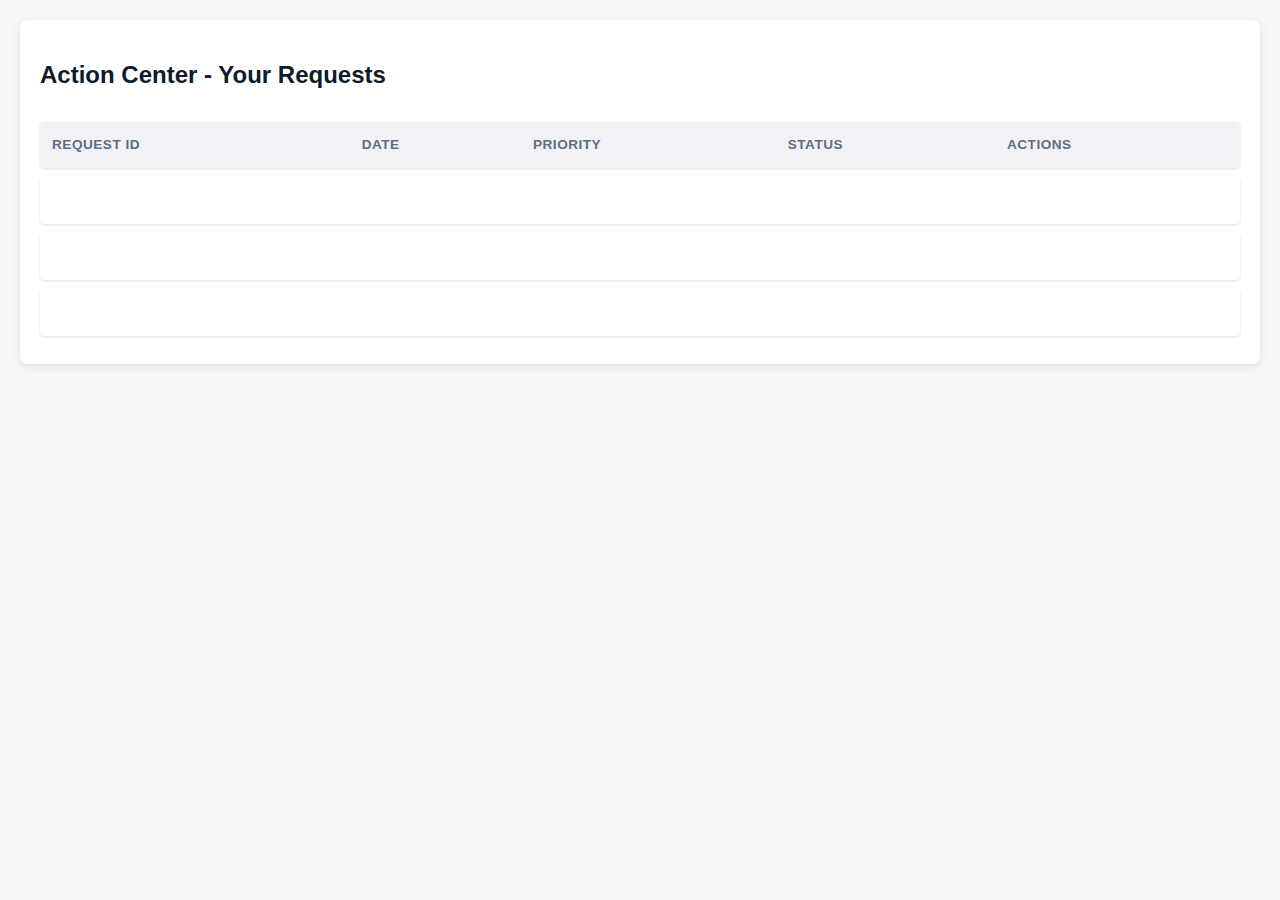
<file: action-center.html>
<!DOCTYPE html>
<html lang="en" >
<head>
    <meta charset="UTF-8">
    <meta name="viewport" content="width=device-width, initial-scale=1.0">
    <title>Action Center - User Requests</title>
    <style>
        body {
            font-family: 'Segoe UI', Tahoma, Geneva, Verdana, sans-serif;
            line-height: 1.6;
            color: #333;
            background-color: #f6f8fa;
            margin: 0;
            padding: 20px;
        }
        .container {
            max-width: 1200px;
            margin: 0 auto;
            background-color: #ffffff;
            border-radius: 8px;
            box-shadow: 0 2px 10px rgba(0, 0, 0, 0.1);
            padding: 20px;
        }
        h1 {
            color: #0d1b2a;
            margin-bottom: 20px;
            font-size: 24px;
        }
        table {
            width: 100%;
            border-collapse: separate;
            border-spacing: 0 8px;
            margin-top: 20px;
        }
        th, td {
            padding: 12px;
            text-align: left;
        }
        th {
            background-color: #f0f2f5;
            color: #5e6c84;
            font-weight: 600;
            text-transform: uppercase;
            font-size: 0.85rem;
            letter-spacing: 0.5px;
        }
        tr {
            background-color: #ffffff;
            box-shadow: 0 1px 3px rgba(0, 0, 0, 0.12);
            border-radius: 4px;
            transition: all 0.2s ease;
        }
        tr:hover {
            transform: translateY(-2px);
            box-shadow: 0 4px 6px rgba(0, 0, 0, 0.1);
        }
        td:first-child, th:first-child {
            border-top-left-radius: 4px;
            border-bottom-left-radius: 4px;
        }
        td:last-child, th:last-child {
            border-top-right-radius: 4px;
            border-bottom-right-radius: 4px;
        }
        .status, .Priority {
            font-weight: 600;
            padding: 4px 8px;
            border-radius: 12px;
            font-size: 0.85rem;
            display: inline-block;
            margin-bottom: 4px;
        }
        .status-Blocked { background-color: #fddede; color: #b71c1c; }
        .status-In-Progress { background-color: #deebff; color: #0747a6; }
        .status-Completed { background-color: #d4edda; color: #155724; }
        .status-Duplicate { background-color: #f8d7da; color: #721c24; }
        .status-By-Design { background-color: #fff3cd; color: #856404; }
        .status-Wont-Fix { background-color: #e2e3e5; color: #6c757d; }
        .status-New { background-color: #cce5ff; color: #004085; }
        .priority-Critical { background-color: #f8d7da; color: #721c24; }
.priority-High { background-color: #fce5c4; color: #d07f00; }
.priority-Normal { background-color: #d9edf7; color: #31708f; }
.priority-Low { background-color: #dff0d8; color: #3c763d; }
.priority-Unknown { background-color: #e0e0e0; color: #9e9e9e; }

        .actions a {
            color: #0052cc;
            text-decoration: none;
            margin-right: 10px;
            display: inline-block;
            margin-bottom: 4px;
        }
        .actions a:hover {
            text-decoration: underline;
        }
        .skeleton {
            animation: skeleton-loading 1s linear infinite alternate;
        }
        @keyframes skeleton-loading {
            0% { background-color: #f0f2f5; }
            100% { background-color: #e1e4e8; }
        }
        .skeleton-text {
            height: 16px;
            margin-bottom: 8px;
            border-radius: 4px;
        }

        /* Responsive styles */
        @media screen and (max-width: 768px) {
            .container {
                padding: 10px;
            }
            table, thead, tbody, th, td, tr {
                display: block;
            }
            thead tr {
                position: absolute;
                top: -9999px;
                left: -9999px;
            }
            tr {
                margin-bottom: 15px;
                border: 1px solid #ddd;
            }
            td {
                border: none;
                position: relative;
                padding-left: 50%;
            }
            td:before {
                position: absolute;
                top: 12px;
                left: 6px;
                width: 45%;
                padding-right: 10px;
                white-space: nowrap;
                font-weight: bold;
                content: attr(data-label);
            }
            .skeleton td:before {
                content: none;
            }
        }
        .details {
    display: none;
    padding: 10px;
    background-color: #f9f9f9;
    border-top: 1px solid #ddd;

    overflow-wrap: break-word; /* Break long words to fit the container */
    word-break: break-all; /* Break long URLs or words */
    max-width: 100%; /* Ensure the content fits within the container */
    box-sizing: border-box; /* Include padding and border in the element's total width and height */
    word-break: break-word; /* Break long words */
    direction: rtl;
}

.details img {
    border-radius: 50%;
    width: 40px;
    height: 40px;
    vertical-align: middle;
}

.details pre {
    white-space: pre-wrap; /* Preserve whitespace and line breaks */
    word-break: break-all; /* Break long words or URLs */
    overflow-wrap: break-word; /* Break long words to fit the container */
}
.status-header{
    background-color: #f1f1f1;
}
    </style>
</head>
<body>
    <div class="container">
        <h1>Action Center - Your Requests</h1>
        
        <table id="requestsTable">
            <thead>
                <tr>
                    <th>Request ID</th>
                    <th>Date</th>
                    <th>Priority</th>
                    <th>Status</th>
                    <th>Actions</th>
                </tr>
            </thead>
            <tbody>
                <!-- Skeleton loader -->
                <tr class="skeleton">
                    <td><div class="skeleton-text"></div></td>
                    <td><div class="skeleton-text"></div></td>
                    <td><div class="skeleton-text"></div></td>
                    <td><div class="skeleton-text"></div></td>
                    <td><div class="skeleton-text"></div></td>
                </tr>
                <tr class="skeleton">
                    <td><div class="skeleton-text"></div></td>
                    <td><div class="skeleton-text"></div></td>
                    <td><div class="skeleton-text"></div></td>
                    <td><div class="skeleton-text"></div></td>
                    <td><div class="skeleton-text"></div></td>
                </tr>
                <tr class="skeleton">
                    <td><div class="skeleton-text"></div></td>
                    <td><div class="skeleton-text"></div></td>
                    <td><div class="skeleton-text"></div></td>
                    <td><div class="skeleton-text"></div></td>
                    <td><div class="skeleton-text"></div></td>
                </tr>
            </tbody>
        </table>
    </div>

    <script>
document.addEventListener('DOMContentLoaded', () => {
    function getUserIdFromUrl() {
        const urlParams = new URLSearchParams(window.location.search);
        return urlParams.get('user_id');
    }

    const userId = getUserIdFromUrl();

    if (!userId) {
        console.error('User ID not found in URL');
        return;
    }

    const apiUrl = 'https://prod-107.westeurope.logic.azure.com:443/workflows/cb9d7554d3c841f0983f363221c50413/triggers/manual/paths/invoke?api-version=2016-06-01&sp=%2Ftriggers%2Fmanual%2Frun&sv=1.0&sig=zK-nPFwO6OpBFhbTsiptapo79_ZSgw4dOPQNAkYy2ks';

    async function fetchData() {
        try {
            const response = await fetch(apiUrl, {
                method: 'POST',
                headers: {
                    'Content-Type': 'application/json',
                },
                body: JSON.stringify({ userId: userId }),
            });

            if (!response.ok) {
                throw new Error('Network response was not ok');
            }

            const data = await response.json();
            
            if (!Array.isArray(data) || data.length === 0) {
                throw new Error('No data received');
            }

            const tableBody = document.querySelector("#requestsTable tbody");

            const statusClassMap = {
                "Blocked": "status-Blocked",
                "In Progress": "status-In-Progress",
                "Completed": "status-Completed",
                "Duplicate": "status-Duplicate",
                "By Design": "status-By-Design",
                "Won't Fix": "status-Wont-Fix",
                "New": "status-New"
            };

            const priorityClassMap = {
                "Critical": "priority-Critical",
                "High": "priority-High",
                "Normal": "priority-Normal",
                "Low": "priority-Low",
                "Unknown": "priority-Unknown"
            };

            // Group by status
            const groupedData = data.reduce((acc, request) => {
                const status = request.Status?.Value || 'Unknown';
                if (!acc[status]) acc[status] = [];
                acc[status].push(request);
                return acc;
            }, {});

            tableBody.innerHTML = '';

            Object.keys(groupedData).forEach(status => {
                tableBody.innerHTML += `
                    <tr>
                        <td colspan="5" class="status-header">${status}</td>
                    </tr>
                `;

                groupedData[status].forEach(request => {
                    const statusValue = request.Status?.Value || 'Unknown';
                    const statusClass = statusClassMap[statusValue] || '';
                    const priorityValue = request.Priority?.Value || 'Unknown';
                    const priorityClass = priorityClassMap[priorityValue.replace(' ', '-') || 'Unknown'] || 'priority-Unknown';

                    tableBody.innerHTML += `
                        <tr data-id="${request.ID}">
                            <td data-label="Request ID">${request.ID}</td>
                            <td data-label="Date">${new Date(request.Created).toLocaleDateString()}</td>
                            <td data-label="Priority"><span class="Priority ${priorityClass}">${priorityValue}</span></td>
                            <td data-label="Status"><span class="status ${statusClass}">${statusValue}</span></td>
                            <td data-label="Actions" class="actions">
                                ${statusValue === 'Completed1' ? '' : `<a href="#" class="view-button">View</a>`}
                            </td>
                        </tr>
                        <tr class="details" data-id="${request.ID}">
                            <td colspan="5">
                                <div class="details-content">
                                    <strong>Description:</strong><br>
                                    <pre>${request.Description || 'N/A'}</pre><br>
                                    <strong>ID:</strong> ${request.ID || 'N/A'}<br>
                                    <strong>Logged By:</strong> <img src="${request.Issueloggedby?.Picture || '#'}" alt="${request.Issueloggedby?.DisplayName || 'User'}" /> ${request.Issueloggedby?.DisplayName || 'Unknown'}<br>
                                    <strong>Email:</strong> ${request.Issueloggedby?.Email || 'N/A'}
                                </div>
                            </td>
                        </tr>
                    `;
                });
            });

            // Handle View button clicks
            document.querySelectorAll('.view-button').forEach(button => {
                button.addEventListener('click', function(event) {
                    event.preventDefault();
                    const row = this.closest('tr');
                    const detailsRow = document.querySelector(`.details[data-id="${row.dataset.id}"]`);

                    if (detailsRow.style.display === 'table-row') {
                        detailsRow.style.display = 'none';
                    } else {
                        detailsRow.style.display = 'table-row';
                    }
                });
            });

        } catch (error) {
            console.error('Error fetching data:', error);
        }
    }

    fetchData();
});
    </script>
</body>
</html>
</file>
